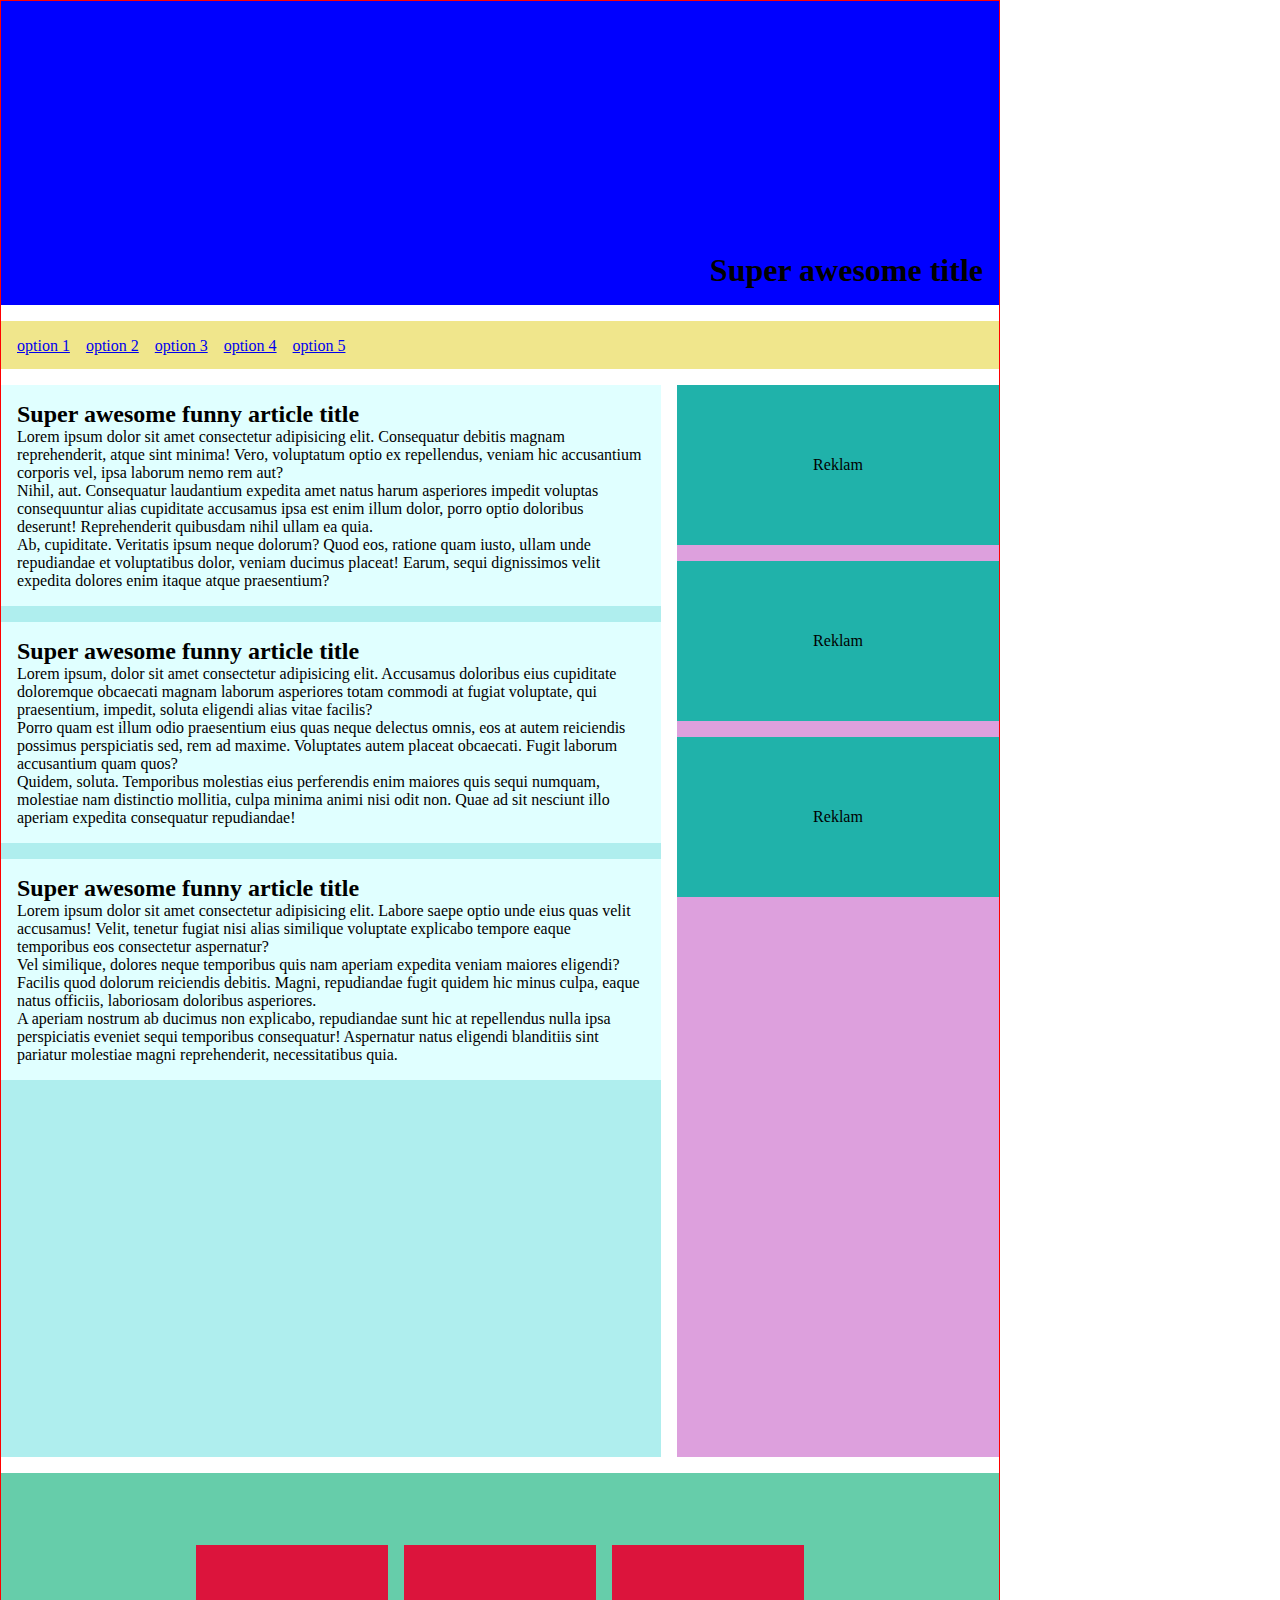
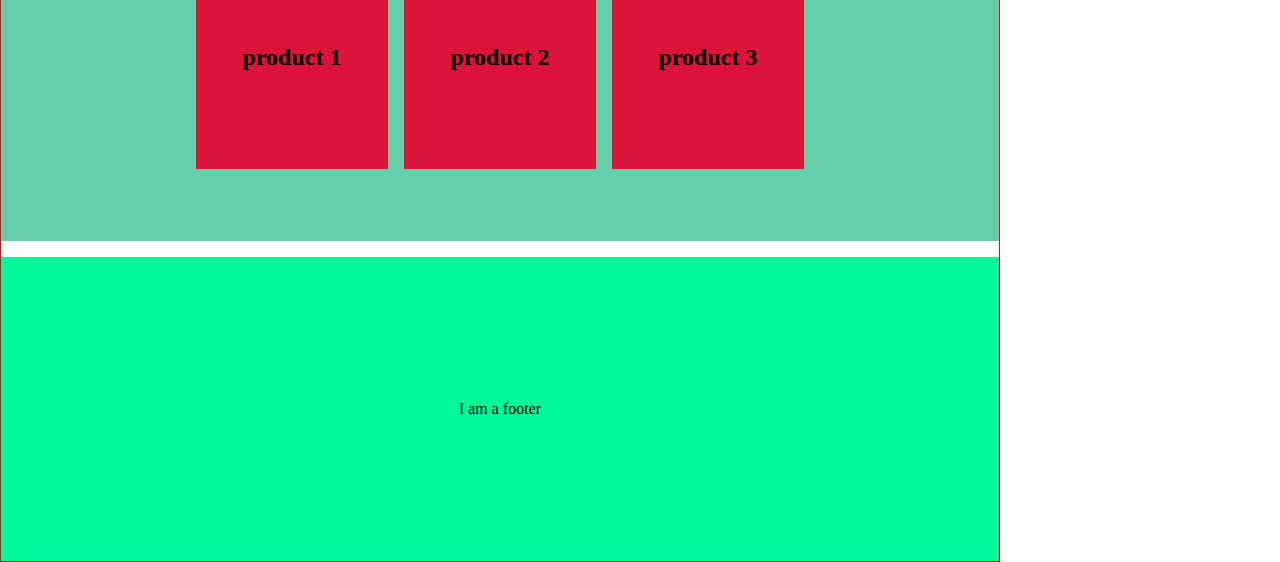
<file: kod/layout-a/index.html>
<!DOCTYPE html>
<html lang="en">
<head>
    <meta charset="UTF-8">
    <meta http-equiv="X-UA-Compatible" content="IE=edge">
    <meta name="viewport" content="width=device-width, initial-scale=1.0">
    <title>CSS grid - layout A</title>
    <link rel="stylesheet" href="style.css">
</head>
<body>
    <div class="wrapper">
        <header>
            <h1>Super awesome title</h1>
        </header>
        <nav>
            <a href="#">option 1</a>
            <a href="#">option 2</a>
            <a href="#">option 3</a>
            <a href="#">option 4</a>
            <a href="#">option 5</a>
        </nav>
        <main>
            <article>
                <h2>Super awesome funny article title</h2>
                <p>Lorem ipsum dolor sit amet consectetur adipisicing elit. Consequatur debitis magnam reprehenderit, atque sint minima! Vero, voluptatum optio ex repellendus, veniam hic accusantium corporis vel, ipsa laborum nemo rem aut?</p>
                <p>Nihil, aut. Consequatur laudantium expedita amet natus harum asperiores impedit voluptas consequuntur alias cupiditate accusamus ipsa est enim illum dolor, porro optio doloribus deserunt! Reprehenderit quibusdam nihil ullam ea quia.</p>
                <p>Ab, cupiditate. Veritatis ipsum neque dolorum? Quod eos, ratione quam iusto, ullam unde repudiandae et voluptatibus dolor, veniam ducimus placeat! Earum, sequi dignissimos velit expedita dolores enim itaque atque praesentium?</p>
            </article>
            <article>
                <h2>Super awesome funny article title</h2>
                <p>Lorem ipsum, dolor sit amet consectetur adipisicing elit. Accusamus doloribus eius cupiditate doloremque obcaecati magnam laborum asperiores totam commodi at fugiat voluptate, qui praesentium, impedit, soluta eligendi alias vitae facilis?</p>
                <p>Porro quam est illum odio praesentium eius quas neque delectus omnis, eos at autem reiciendis possimus perspiciatis sed, rem ad maxime. Voluptates autem placeat obcaecati. Fugit laborum accusantium quam quos?</p>
                <p>Quidem, soluta. Temporibus molestias eius perferendis enim maiores quis sequi numquam, molestiae nam distinctio mollitia, culpa minima animi nisi odit non. Quae ad sit nesciunt illo aperiam expedita consequatur repudiandae!</p>
            </article>
            <article>
                <h2>Super awesome funny article title</h2>
                <p>Lorem ipsum dolor sit amet consectetur adipisicing elit. Labore saepe optio unde eius quas velit accusamus! Velit, tenetur fugiat nisi alias similique voluptate explicabo tempore eaque temporibus eos consectetur aspernatur?</p>
                <p>Vel similique, dolores neque temporibus quis nam aperiam expedita veniam maiores eligendi? Facilis quod dolorum reiciendis debitis. Magni, repudiandae fugit quidem hic minus culpa, eaque natus officiis, laboriosam doloribus asperiores.</p>
                <p>A aperiam nostrum ab ducimus non explicabo, repudiandae sunt hic at repellendus nulla ipsa perspiciatis eveniet sequi temporibus consequatur! Aspernatur natus eligendi blanditiis sint pariatur molestiae magni reprehenderit, necessitatibus quia.</p>
            </article>
        </main>
        <aside>
            <section class="banner">Reklam</section>
            <section class="banner">Reklam</section>
            <section class="banner">Reklam</section>
        </aside>
        <section class="products">
            <article>
                <h2>product 1</h2>
            </article>
            <article>
                <h2>product 2</h2>
            </article>
            <article>
                <h2>product 3</h2>
            </article>
        </section>
        <footer>
            I am a footer
        </footer>
    </div>
</body>
</html>
</file>
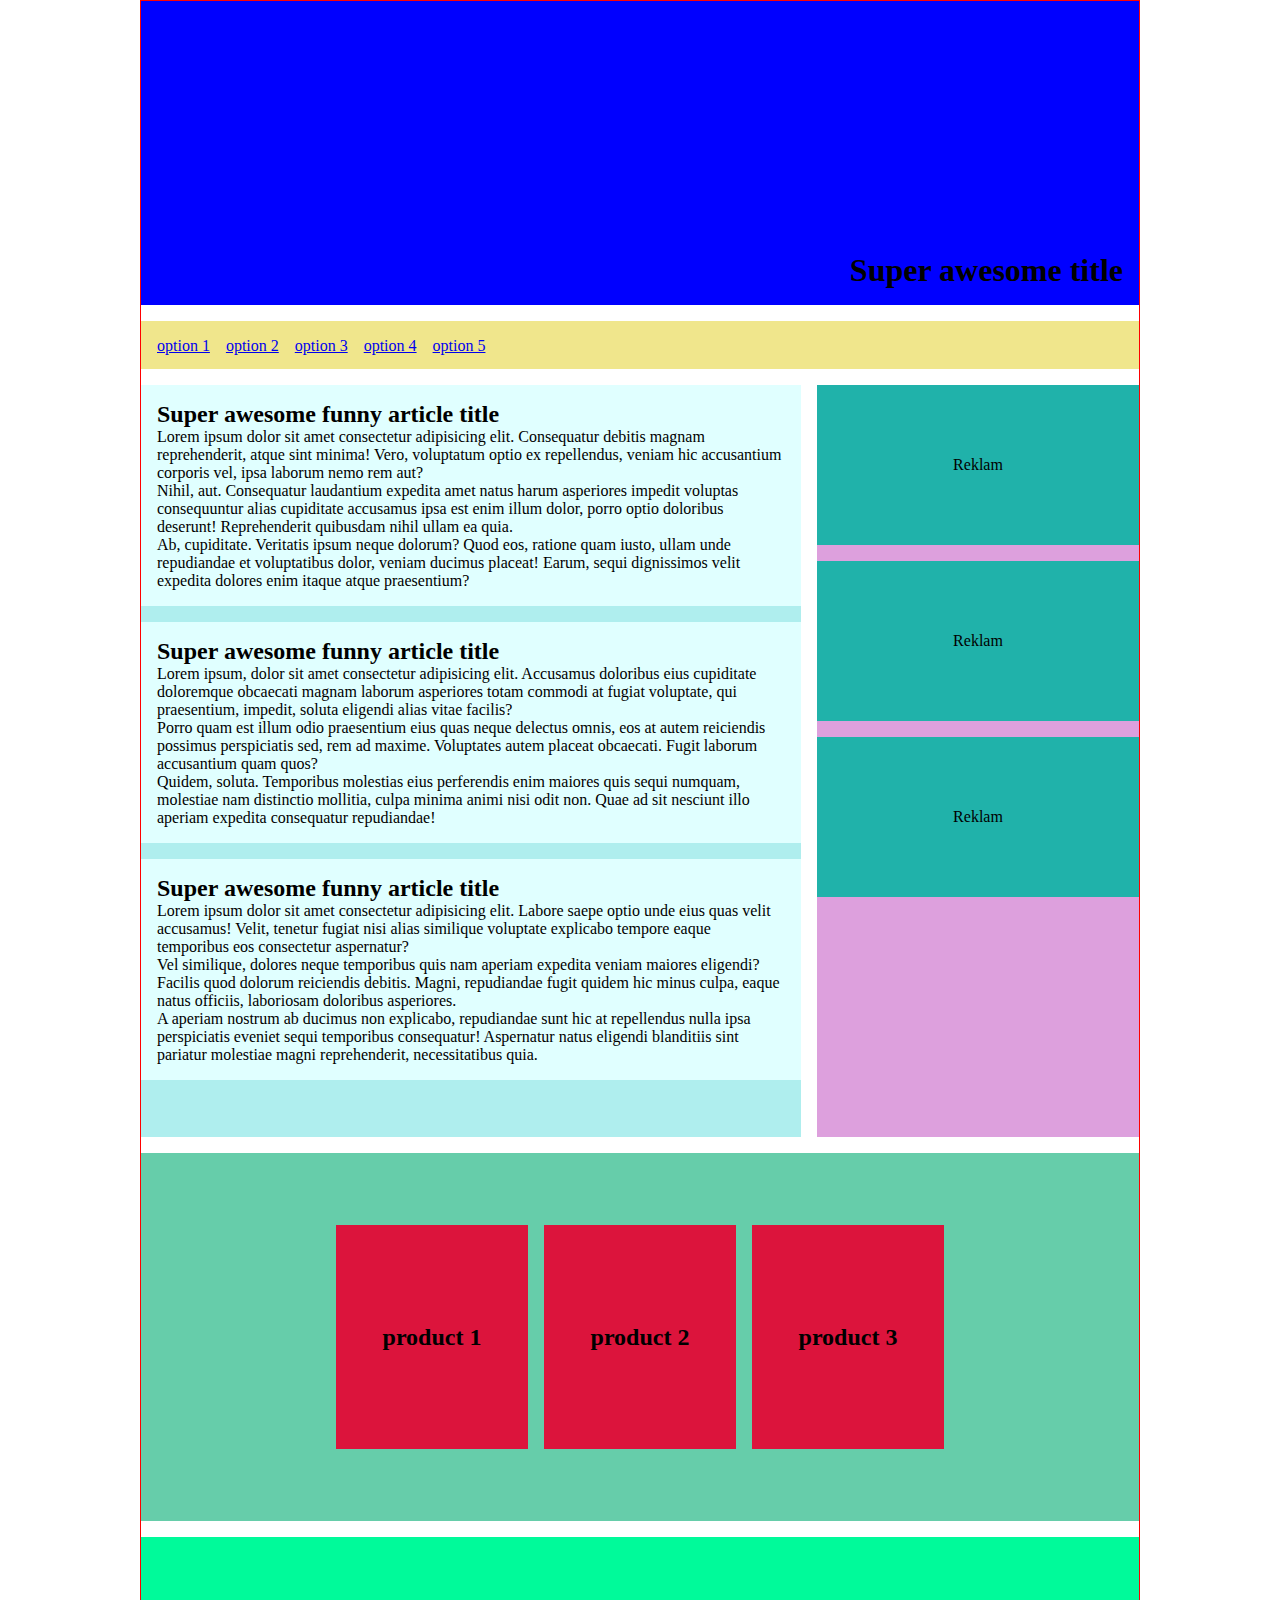
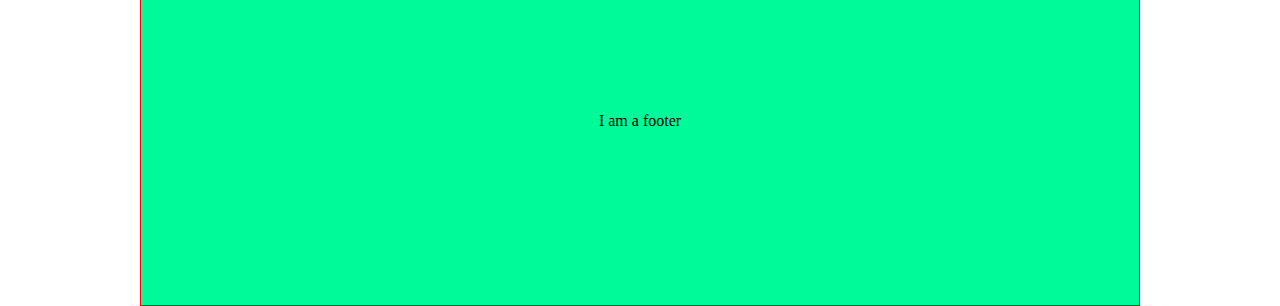
<file: kod/layout-b/index.html>
<!DOCTYPE html>
<html lang="en">
<head>
    <meta charset="UTF-8">
    <meta http-equiv="X-UA-Compatible" content="IE=edge">
    <meta name="viewport" content="width=device-width, initial-scale=1.0">
    <title>CSS grid - layout B ( flow )</title>
    <link rel="stylesheet" href="style.css">
</head>
<body>
    <div class="wrapper">
        <header>
            <h1>Super awesome title</h1>
        </header>
        <nav>
            <a href="#">option 1</a>
            <a href="#">option 2</a>
            <a href="#">option 3</a>
            <a href="#">option 4</a>
            <a href="#">option 5</a>
        </nav>
        <main>
            <article>
                <h2>Super awesome funny article title</h2>
                <p>Lorem ipsum dolor sit amet consectetur adipisicing elit. Consequatur debitis magnam reprehenderit, atque sint minima! Vero, voluptatum optio ex repellendus, veniam hic accusantium corporis vel, ipsa laborum nemo rem aut?</p>
                <p>Nihil, aut. Consequatur laudantium expedita amet natus harum asperiores impedit voluptas consequuntur alias cupiditate accusamus ipsa est enim illum dolor, porro optio doloribus deserunt! Reprehenderit quibusdam nihil ullam ea quia.</p>
                <p>Ab, cupiditate. Veritatis ipsum neque dolorum? Quod eos, ratione quam iusto, ullam unde repudiandae et voluptatibus dolor, veniam ducimus placeat! Earum, sequi dignissimos velit expedita dolores enim itaque atque praesentium?</p>
            </article>
            <article>
                <h2>Super awesome funny article title</h2>
                <p>Lorem ipsum, dolor sit amet consectetur adipisicing elit. Accusamus doloribus eius cupiditate doloremque obcaecati magnam laborum asperiores totam commodi at fugiat voluptate, qui praesentium, impedit, soluta eligendi alias vitae facilis?</p>
                <p>Porro quam est illum odio praesentium eius quas neque delectus omnis, eos at autem reiciendis possimus perspiciatis sed, rem ad maxime. Voluptates autem placeat obcaecati. Fugit laborum accusantium quam quos?</p>
                <p>Quidem, soluta. Temporibus molestias eius perferendis enim maiores quis sequi numquam, molestiae nam distinctio mollitia, culpa minima animi nisi odit non. Quae ad sit nesciunt illo aperiam expedita consequatur repudiandae!</p>
            </article>
            <article>
                <h2>Super awesome funny article title</h2>
                <p>Lorem ipsum dolor sit amet consectetur adipisicing elit. Labore saepe optio unde eius quas velit accusamus! Velit, tenetur fugiat nisi alias similique voluptate explicabo tempore eaque temporibus eos consectetur aspernatur?</p>
                <p>Vel similique, dolores neque temporibus quis nam aperiam expedita veniam maiores eligendi? Facilis quod dolorum reiciendis debitis. Magni, repudiandae fugit quidem hic minus culpa, eaque natus officiis, laboriosam doloribus asperiores.</p>
                <p>A aperiam nostrum ab ducimus non explicabo, repudiandae sunt hic at repellendus nulla ipsa perspiciatis eveniet sequi temporibus consequatur! Aspernatur natus eligendi blanditiis sint pariatur molestiae magni reprehenderit, necessitatibus quia.</p>
            </article>
        </main>
        <aside>
            <section class="banner">Reklam</section>
            <section class="banner">Reklam</section>
            <section class="banner">Reklam</section>
        </aside>
        <section class="products">
            <article>
                <h2>product 1</h2>
            </article>
            <article>
                <h2>product 2</h2>
            </article>
            <article>
                <h2>product 3</h2>
            </article>
        </section>
        <footer>
            I am a footer
        </footer>
    </div>
</body>
</html>
</file>
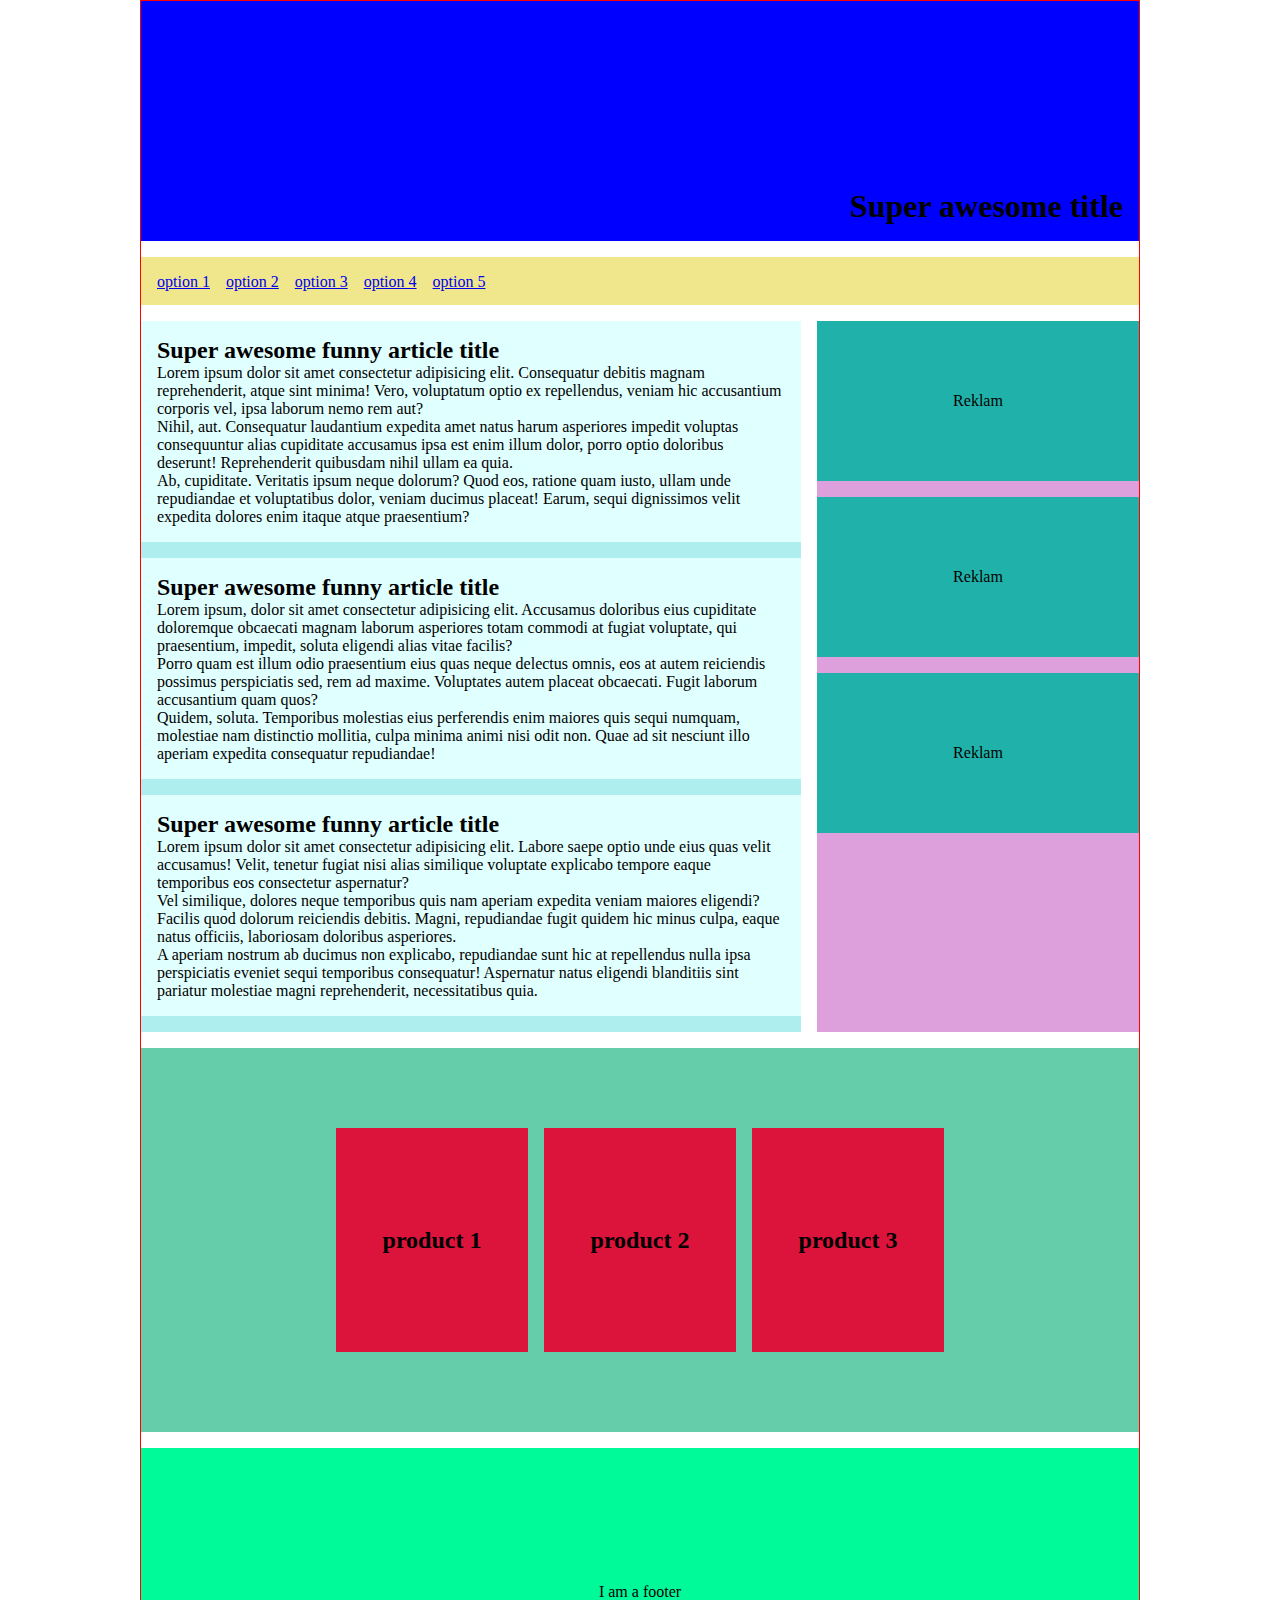
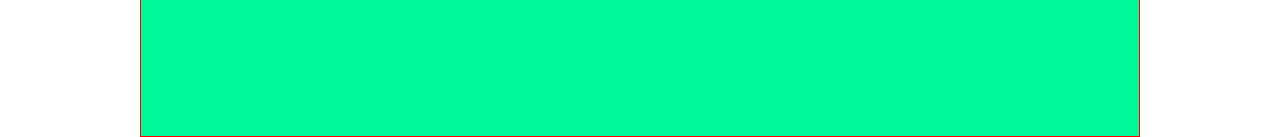
<file: kod/layout-c/index.html>
<!DOCTYPE html>
<html lang="en">
<head>
    <meta charset="UTF-8">
    <meta http-equiv="X-UA-Compatible" content="IE=edge">
    <meta name="viewport" content="width=device-width, initial-scale=1.0">
    <title>CSS grid - layout C ( grid area )</title>
    <link rel="stylesheet" href="style.css">
</head>
<body>
    <div class="wrapper">
        <header>
            <h1>Super awesome title</h1>
        </header>
        <nav>
            <a href="#">option 1</a>
            <a href="#">option 2</a>
            <a href="#">option 3</a>
            <a href="#">option 4</a>
            <a href="#">option 5</a>
        </nav>
        <main>
            <article>
                <h2>Super awesome funny article title</h2>
                <p>Lorem ipsum dolor sit amet consectetur adipisicing elit. Consequatur debitis magnam reprehenderit, atque sint minima! Vero, voluptatum optio ex repellendus, veniam hic accusantium corporis vel, ipsa laborum nemo rem aut?</p>
                <p>Nihil, aut. Consequatur laudantium expedita amet natus harum asperiores impedit voluptas consequuntur alias cupiditate accusamus ipsa est enim illum dolor, porro optio doloribus deserunt! Reprehenderit quibusdam nihil ullam ea quia.</p>
                <p>Ab, cupiditate. Veritatis ipsum neque dolorum? Quod eos, ratione quam iusto, ullam unde repudiandae et voluptatibus dolor, veniam ducimus placeat! Earum, sequi dignissimos velit expedita dolores enim itaque atque praesentium?</p>
            </article>
            <article>
                <h2>Super awesome funny article title</h2>
                <p>Lorem ipsum, dolor sit amet consectetur adipisicing elit. Accusamus doloribus eius cupiditate doloremque obcaecati magnam laborum asperiores totam commodi at fugiat voluptate, qui praesentium, impedit, soluta eligendi alias vitae facilis?</p>
                <p>Porro quam est illum odio praesentium eius quas neque delectus omnis, eos at autem reiciendis possimus perspiciatis sed, rem ad maxime. Voluptates autem placeat obcaecati. Fugit laborum accusantium quam quos?</p>
                <p>Quidem, soluta. Temporibus molestias eius perferendis enim maiores quis sequi numquam, molestiae nam distinctio mollitia, culpa minima animi nisi odit non. Quae ad sit nesciunt illo aperiam expedita consequatur repudiandae!</p>
            </article>
            <article>
                <h2>Super awesome funny article title</h2>
                <p>Lorem ipsum dolor sit amet consectetur adipisicing elit. Labore saepe optio unde eius quas velit accusamus! Velit, tenetur fugiat nisi alias similique voluptate explicabo tempore eaque temporibus eos consectetur aspernatur?</p>
                <p>Vel similique, dolores neque temporibus quis nam aperiam expedita veniam maiores eligendi? Facilis quod dolorum reiciendis debitis. Magni, repudiandae fugit quidem hic minus culpa, eaque natus officiis, laboriosam doloribus asperiores.</p>
                <p>A aperiam nostrum ab ducimus non explicabo, repudiandae sunt hic at repellendus nulla ipsa perspiciatis eveniet sequi temporibus consequatur! Aspernatur natus eligendi blanditiis sint pariatur molestiae magni reprehenderit, necessitatibus quia.</p>
            </article>
        </main>
        <aside>
            <section class="banner">Reklam</section>
            <section class="banner">Reklam</section>
            <section class="banner">Reklam</section>
        </aside>
        <section class="products">
            <article>
                <h2>product 1</h2>
            </article>
            <article>
                <h2>product 2</h2>
            </article>
            <article>
                <h2>product 3</h2>
            </article>
        </section>
        <footer>
            I am a footer
        </footer>
    </div>
</body>
</html>
</file>
<file: kod/layout-a/style.css>
*, html {
    margin: 0;
    padding: 0;
    box-sizing: border-box;
}

.wrapper {
    max-width: 1000px;
    border: 1px solid red;
    display: grid;
    grid-template-columns: repeat(6, 1fr);
    grid-auto-rows: 3rem;
    gap: 1rem;
}

header {
    background: blue;
    display: flex;
    justify-content: flex-end;
    align-items: flex-end;
    grid-column: 1 / 7;
    grid-row: 1 / 6;
}

header h1 {
    margin: 1rem;
}

nav {
    background: khaki;
    grid-column: 1 / 7;
    grid-row: 6 / 7;
    padding: 1rem;
    display: flex;
    gap: 1rem;
}

main {
    background: paleturquoise;
    grid-column: 1 / 5;
    grid-row: 7 / 24;
}

main > article {
    background: lightcyan;
    padding: 1rem;
    margin-bottom: 1rem;
}

aside {
    background: plum;
    grid-column: 5 / 7;
    grid-row: 7 / 24;
    display: flex;
    flex-direction: column;
    gap: 1rem;
}

aside .banner {
    background: lightseagreen;
    height: 10rem;
    display: flex;
    justify-content: center;
    align-items: center;
}

section.products {
    background: mediumaquamarine;
    grid-column: 1 / 7;
    grid-row: 24 / 30;
    display: flex;
    justify-content: center;
    align-items: center;
    gap: 1rem;
}

.products > article {
    background: crimson;
    max-width: 12rem;
    width: 100%;
    height: 14rem;
    display: flex;
    justify-content: center;
    align-items: center;
}

footer {
    background: mediumspringgreen;
    grid-column: 1 / 7;
    grid-row: 30 / 35;
    display: flex;
    justify-content: center;
    align-items: center;
}
</file>
<file: kod/layout-b/style.css>
*, html {
    margin: 0;
    padding: 0;
    box-sizing: border-box;
}

.wrapper {
    max-width: 1000px;
    border: 1px solid red;
    display: grid;
    grid-template-columns: repeat(6, 1fr);
    grid-auto-rows: 3rem;
    gap: 1rem;
    margin: 0 auto;
}

header {
    background: blue;
    display: flex;
    justify-content: flex-end;
    align-items: flex-end;
    grid-column: auto / span 6;
    grid-row: auto / span 5;
}

header h1 {
    margin: 1rem;
}

nav {
    background: khaki;
    grid-column: auto / span 6;
    grid-row: auto / span 1;
    padding: 1rem;
    display: flex;
    gap: 1rem;
}

main {
    background: paleturquoise;
    grid-column: auto / span 4;
    grid-row: auto / span 12;
}

main > article {
    background: lightcyan;
    padding: 1rem;
    margin-bottom: 1rem;
}

aside {
    background: plum;
    grid-column: auto / span 2;
    grid-row: auto / span 12;
    display: flex;
    flex-direction: column;
    gap: 1rem;
}

aside .banner {
    background: lightseagreen;
    height: 10rem;
    display: flex;
    justify-content: center;
    align-items: center;
}

section.products {
    background: mediumaquamarine;
    grid-column: auto / span 6;
    grid-row: auto / span 6;
    display: flex;
    justify-content: center;
    align-items: center;
    gap: 1rem;
}

.products > article {
    background: crimson;
    max-width: 12rem;
    width: 100%;
    height: 14rem;
    display: flex;
    justify-content: center;
    align-items: center;
}

footer {
    background: mediumspringgreen;
    grid-column: auto / span 6;
    grid-row: auto / span 6;
    display: flex;
    justify-content: center;
    align-items: center;
}
</file>
<file: kod/layout-c/style.css>
:root {
    --base: 3rem;
}

*, html {
    margin: 0;
    padding: 0;
    box-sizing: border-box;
}

.wrapper {
    max-width: 1000px;
    border: 1px solid red;
    display: grid;
    grid-template-columns: repeat(6, 1fr);
    grid-template-rows: calc(var(--base) * 5) var(--base) auto calc(var(--base) * 8) calc(var(--base) * 6);
    grid-template-areas: 
    "header header header header header header"
    "nav nav nav nav nav nav"
    "main main main main sidebar sidebar"
    "products products products products products products"
    "footer footer footer footer footer footer";
    gap: 1rem;
    margin: 0 auto;
}

header {
    grid-area: header;
    background: blue;
    display: flex;
    justify-content: flex-end;
    align-items: flex-end;
}

header h1 {
    margin: 1rem;
}

nav {
    grid-area: nav;
    background: khaki;
    padding: 1rem;
    display: flex;
    gap: 1rem;
}

main {
    grid-area: main;
    background: paleturquoise;
}

main > article {
    background: lightcyan;
    padding: 1rem;
    margin-bottom: 1rem;
}

aside {
    grid-area: sidebar;
    background: plum;
    display: flex;
    flex-direction: column;
    gap: 1rem;
}

aside .banner {
    background: lightseagreen;
    height: 10rem;
    display: flex;
    justify-content: center;
    align-items: center;
}

section.products {
    grid-area: products;
    background: mediumaquamarine;
    display: flex;
    justify-content: center;
    align-items: center;
    gap: 1rem;
}

.products > article {
    background: crimson;
    max-width: 12rem;
    width: 100%;
    height: 14rem;
    display: flex;
    justify-content: center;
    align-items: center;
}

footer {
    grid-area: footer;
    background: mediumspringgreen;
    display: flex;
    justify-content: center;
    align-items: center;
}
</file>
